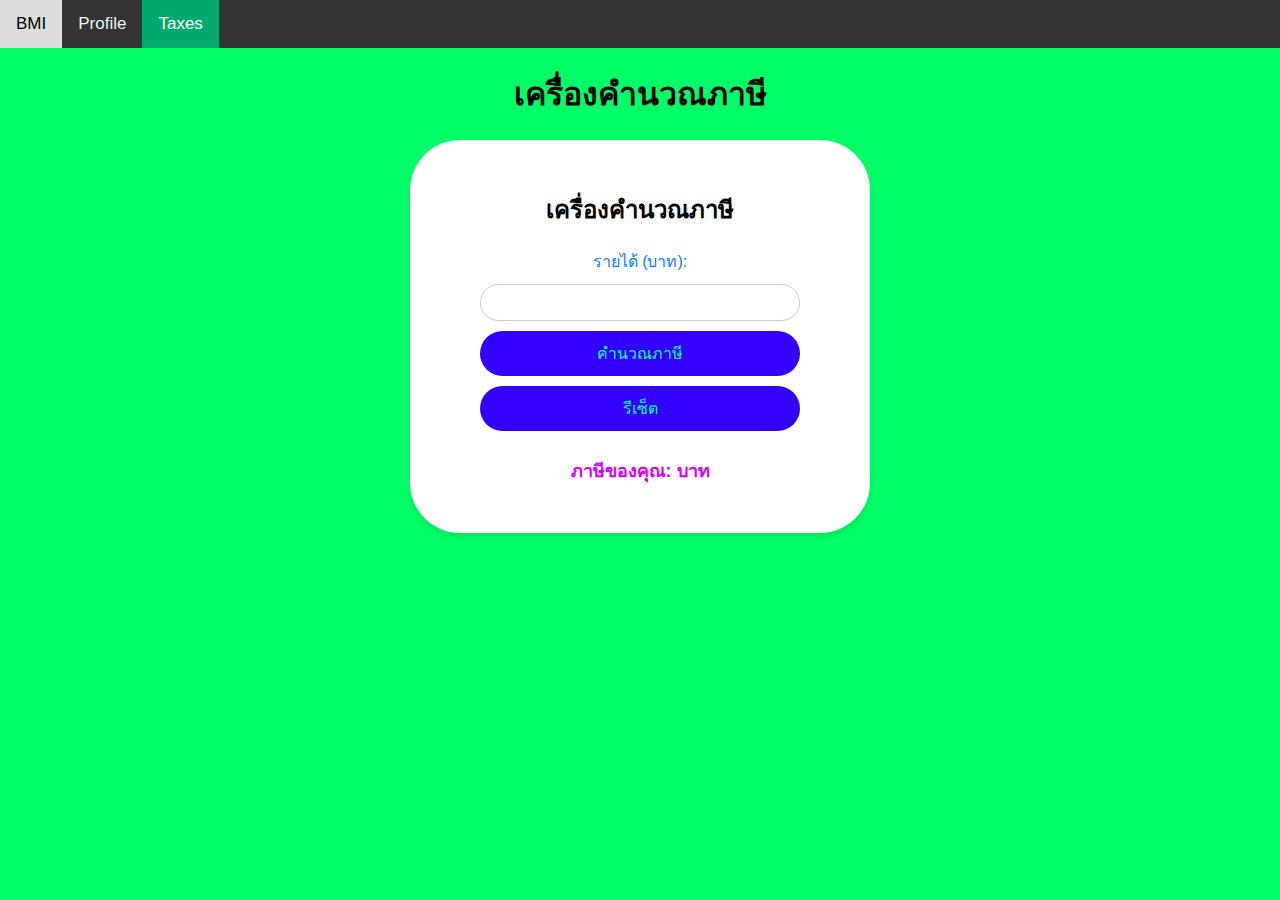
<file: index.htm>
<!DOCTYPE html>
<html lang="th" data-theme="light">
<head>
    <meta charset="UTF-8">
    <meta name="viewport" content="width=device-width, initial-scale=1.0">
    <title>เครื่องคำนวณภาษี</title>
    <style>
        body {
            font-family: Arial, sans-serif;
            margin: 0;
            padding: 0;
            background-color: #00ff66;
        }

        h1 {
            text-align: center;
            color: #000000;
            margin-top: 20px;
        }

        .form-container {
            max-width: 400px;
            margin: 20px auto;
            padding: 30px;
            background-color: #fff;
            border-radius: 50px;
            box-shadow: 0 4px 6px rgba(0, 0, 0, 0.1);
            text-align: center;
        }

        label {
            display: block;
            margin: 10px 0 5px;
            color: #0080ff;
        }

        input[type="number"], input[type="submit"], input[type="reset"] {
            width: 80%;
            padding: 10px;
            margin: 5px 0;
            border-radius: 50px; 
            border: 1px solid #ccc;
            box-sizing: border-box;
        }

        input[type="submit"], input[type="reset"] {
            background-color: #3300ff;
            color: rgb(0, 255, 153);
            border: none;
            cursor: pointer;
            font-size: 16px;
            transition: background-color 0.3s;
        }

        input[type="submit"]:hover, input[type="reset"]:hover {
            background-color: #0099ff;
        }

        .result {
            margin-top: 20px;
        }

        .result h3 {
            font-size: 18px;
            color: #d400ff;
        }

        .topnav {
            overflow: hidden;
            background-color: #333;
        }

        .topnav a {
            float: left;
            color: #f2f2f2;
            text-align: center;
            padding: 14px 16px;
            text-decoration: none;
            font-size: 17px;
        }

        .topnav a:hover {
            background-color: #ddd;
            color: black;
        }

        .topnav a.active {
            background-color: #04AA6D;
            color: white;
        }
    </style>
</head>
<body>
    <div class="topnav">
        <a href="./index.html">BMI</a>
        <a href="https://thiti224.github.io/Profile/?authuser=0">Profile</a>
        <a class="active" href="./index.htm">Taxes</a>
    </div>
    <h1>เครื่องคำนวณภาษี</h1>
    <div class="form-container">
        <h2>เครื่องคำนวณภาษี</h2>
        <form id="taxForm">
            <label for="income">รายได้ (บาท):</label>
            <input type="number" id="income" step="1000" required>

            <input type="submit" value="คำนวณภาษี">
            <input type="reset" value="รีเซ็ต">
        </form>

        <div class="result">
            <h3>ภาษีของคุณ: <span id="taxValue"></span> บาท</h3>
        </div>
    </div>

    <script src="./JS/Taxes.js"></script>
</body>
</html>
</file>
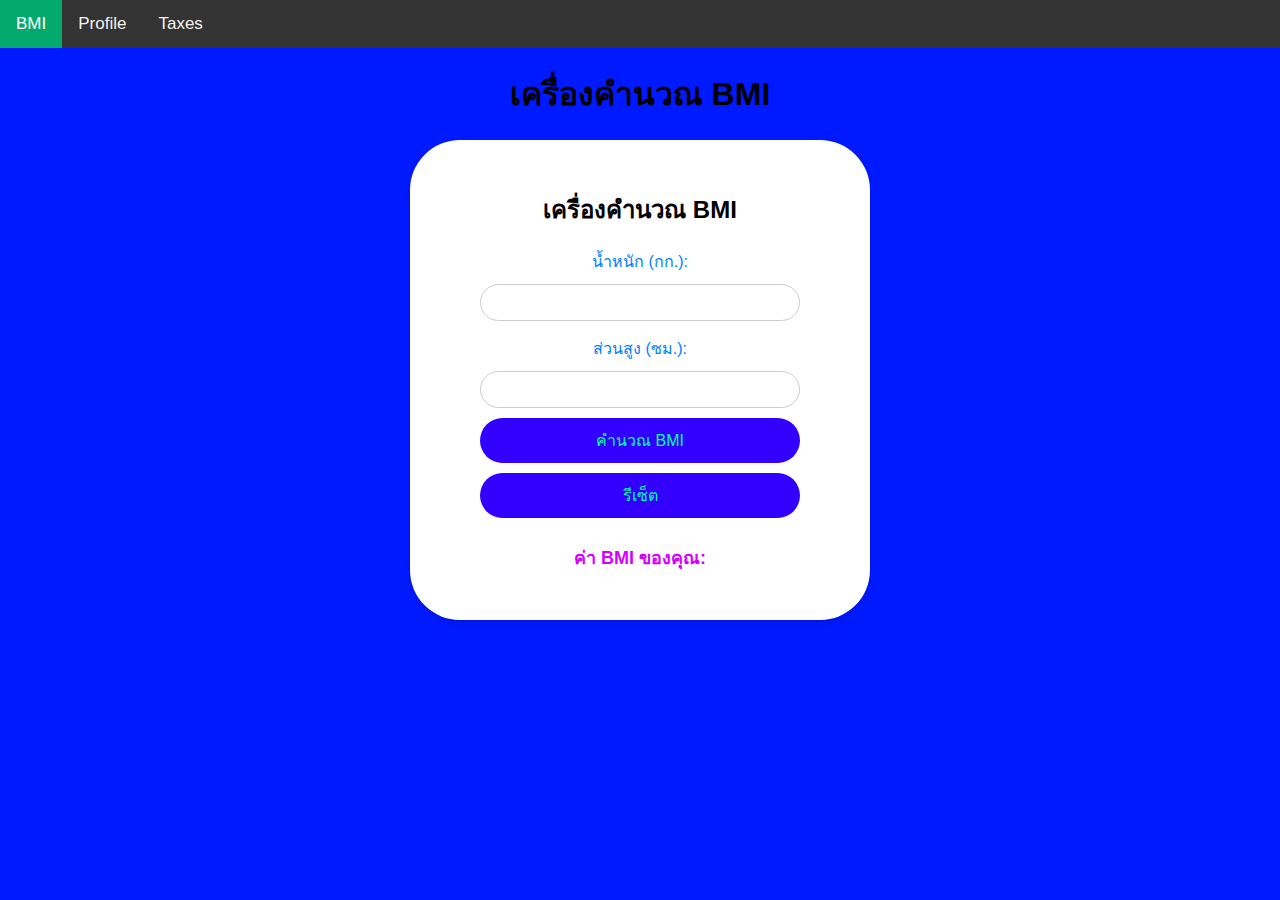
<file: index.html>
<!DOCTYPE html>
<html lang="th" data-theme="light">
<head>
    <meta charset="UTF-8">
    <meta name="viewport" content="width=device-width, initial-scale=1.0">
    <title>เครื่องคำนวณ BMI</title>
    <style>
        body {
            font-family: Arial, sans-serif;
            margin: 0;
            padding: 0;
            background-color: #001aff;
        }

        h1 {
            text-align: center;
            color: #000000;
            margin-top: 20px;
        }

        .form-container {
            max-width: 400px;
            margin: 20px auto;
            padding: 30px;
            background-color: #fff;
            border-radius: 50px;
            box-shadow: 0 4px 6px rgba(0, 0, 0, 0.1);
            text-align: center;
        }

        label {
            display: block;
            margin: 10px 0 5px;
            color: #0080ff;
        }

        input[type="number"], input[type="submit"], input[type="reset"] {
            width: 80%;
            padding: 10px;
            margin: 5px 0;
            border-radius: 50px; 
            border: 1px solid #ccc;
            box-sizing: border-box;
        }

        input[type="submit"], input[type="reset"] {
            background-color: #3300ff;
            color: rgb(0, 255, 153);
            border: none;
            cursor: pointer;
            font-size: 16px;
            transition: background-color 0.3s;
        }

        input[type="submit"]:hover, input[type="reset"]:hover {
            background-color: #0099ff;
        }

        .result {
            margin-top: 20px;
        }

        .result h3 {
            font-size: 18px;
            color: #d400ff;
        }

        .category {
            font-size: 20px;
            font-weight: bold;
            color: #1100ff;
            margin-top: 10px;
        }

        .error {
            color: rgb(0, 8, 255);
            font-weight: bold;
        }

        .topnav {
            overflow: hidden;
            background-color: #333;
        }

        .topnav a {
            float: left;
            color: #f2f2f2;
            text-align: center;
            padding: 14px 16px;
            text-decoration: none;
            font-size: 17px;
        }

        .topnav a:hover {
            background-color: #ddd;
            color: black;
        }

        .topnav a.active {
            background-color: #04AA6D;
            color: white;
        }
    </style>
</head>
<body>
    <div class="topnav">
        <a class="active" href="./index.html">BMI</a>
        <a href="https://thiti224.github.io/Profile/?authuser=0">Profile</a>
        <a href="./index.htm">Taxes</a>
    </div>
    <h1>เครื่องคำนวณ BMI</h1>
    <div class="form-container">
        <h2>เครื่องคำนวณ BMI</h2>
        <form id="bmiForm">
            <label for="weight">น้ำหนัก (กก.):</label>
            <input type="number" id="weight" step="0.1" required>

            <label for="height">ส่วนสูง (ซม.):</label>
            <input type="number" id="height" required>

            <input type="submit" value="คำนวณ BMI">
            <input type="reset" value="รีเซ็ต">
        </form>

        <div class="result">
            <h3>ค่า BMI ของคุณ: <span id="bmiValue"></span></h3>
            <h3 id="bmiCategory" class="category"></h3>
            <p id="bmiError" class="error"></p>
        </div>
    </div>

    <script src="./JS/BMI.js"></script>
</body>
</html>
</file>
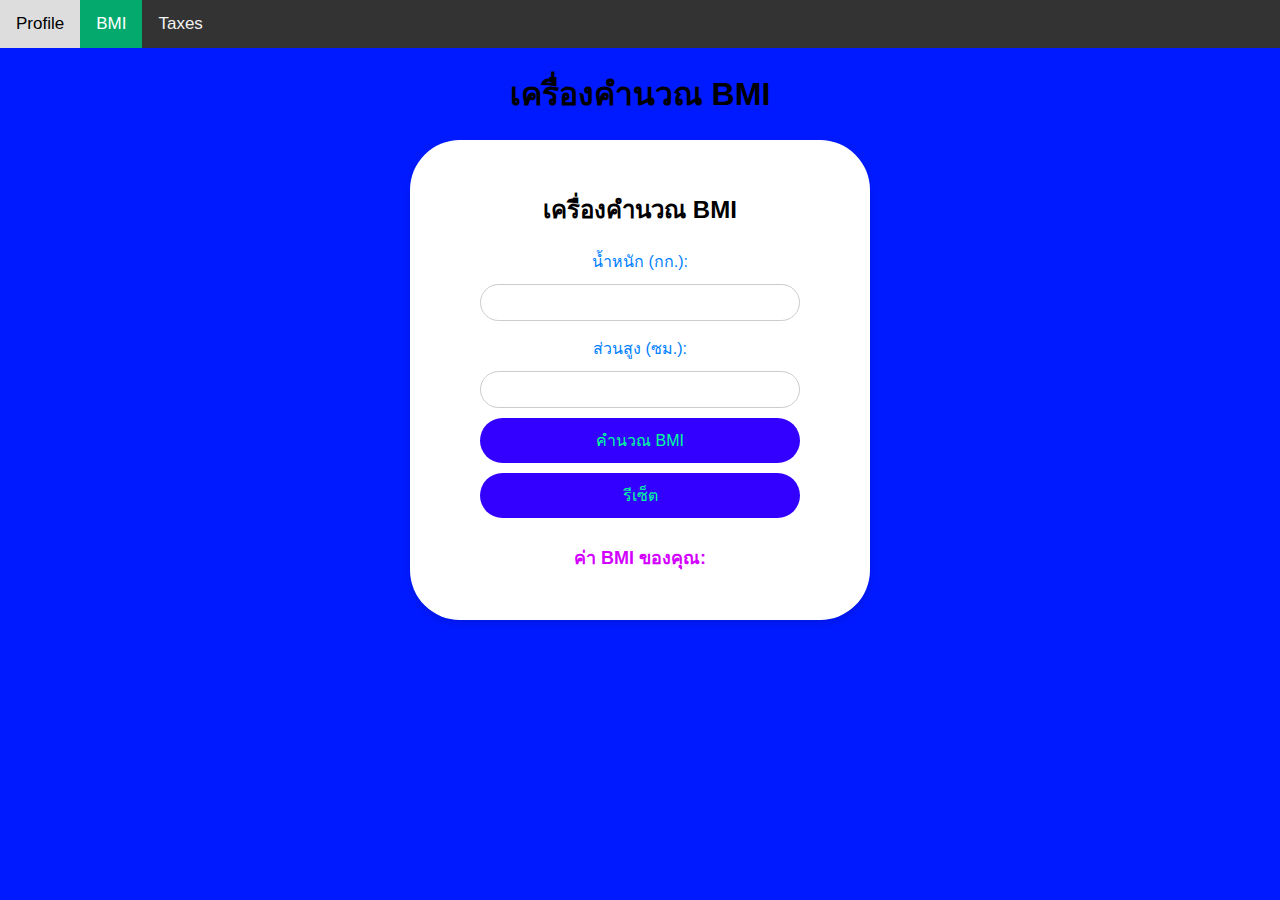
<file: BMI.html>
<!DOCTYPE html>
<html lang="th" data-theme="light">
<head>
    <meta charset="UTF-8">
    <meta name="viewport" content="width=device-width, initial-scale=1.0">
    <title>เครื่องคำนวณ BMI</title>
    <style>
        body {
            font-family: Arial, sans-serif;
            margin: 0;
            padding: 0;
            background-color: #001aff;
        }

        h1 {
            text-align: center;
            color: #000000;
            margin-top: 20px;
        }

        .form-container {
            max-width: 400px;
            margin: 20px auto;
            padding: 30px;
            background-color: #fff;
            border-radius: 50px;
            box-shadow: 0 4px 6px rgba(0, 0, 0, 0.1);
            text-align: center;
        }

        label {
            display: block;
            margin: 10px 0 5px;
            color: #0080ff;
        }

        input[type="number"], input[type="submit"], input[type="reset"] {
            width: 80%;
            padding: 10px;
            margin: 5px 0;
            border-radius: 50px; 
            border: 1px solid #ccc;
            box-sizing: border-box;
        }

        input[type="submit"], input[type="reset"] {
            background-color: #3300ff;
            color: rgb(0, 255, 153);
            border: none;
            cursor: pointer;
            font-size: 16px;
            transition: background-color 0.3s;
        }

        input[type="submit"]:hover, input[type="reset"]:hover {
            background-color: #0099ff;
        }

        .result {
            margin-top: 20px;
        }

        .result h3 {
            font-size: 18px;
            color: #d400ff;
        }

        .category {
            font-size: 20px;
            font-weight: bold;
            color: #1100ff;
            margin-top: 10px;
        }

        .error {
            color: rgb(0, 8, 255);
            font-weight: bold;
        }

        .topnav {
            overflow: hidden;
            background-color: #333;
        }

        .topnav a {
            float: left;
            color: #f2f2f2;
            text-align: center;
            padding: 14px 16px;
            text-decoration: none;
            font-size: 17px;
        }

        .topnav a:hover {
            background-color: #ddd;
            color: black;
        }

        .topnav a.active {
            background-color: #04AA6D;
            color: white;
        }
    </style>
</head>
<body>
    <div class="topnav">
        <a href="./name.html">Profile</a>
        <a class="active" chref="./BMI.html">BMI</a>
        <a href="./Taxes.html">Taxes</a>
    </div>
    <h1>เครื่องคำนวณ BMI</h1>
    <div class="form-container">
        <h2>เครื่องคำนวณ BMI</h2>
        <form id="bmiForm">
            <label for="weight">น้ำหนัก (กก.):</label>
            <input type="number" id="weight" step="0.1" required>

            <label for="height">ส่วนสูง (ซม.):</label>
            <input type="number" id="height" required>

            <input type="submit" value="คำนวณ BMI">
            <input type="reset" value="รีเซ็ต">
        </form>

        <div class="result">
            <h3>ค่า BMI ของคุณ: <span id="bmiValue"></span></h3>
            <h3 id="bmiCategory" class="category"></h3>
            <p id="bmiError" class="error"></p>
        </div>
    </div>

    <script src="./JS/BMI.js"></script>
</body>
</html>
</file>
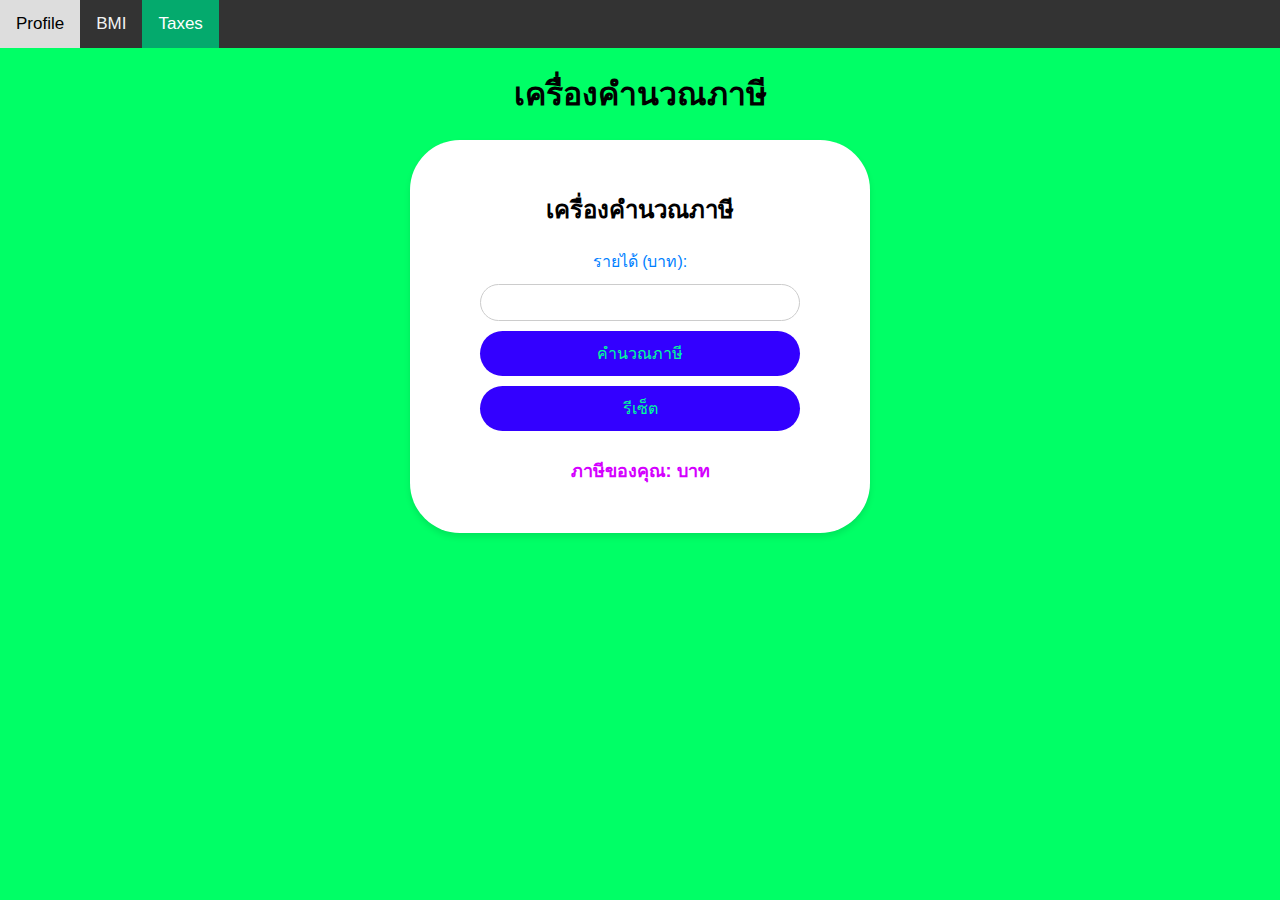
<file: Taxes.html>
<!DOCTYPE html>
<html lang="th" data-theme="light">
<head>
    <meta charset="UTF-8">
    <meta name="viewport" content="width=device-width, initial-scale=1.0">
    <title>เครื่องคำนวณภาษี</title>
    <style>
        body {
            font-family: Arial, sans-serif;
            margin: 0;
            padding: 0;
            background-color: #00ff66;
        }

        h1 {
            text-align: center;
            color: #000000;
            margin-top: 20px;
        }

        .form-container {
            max-width: 400px;
            margin: 20px auto;
            padding: 30px;
            background-color: #fff;
            border-radius: 50px;
            box-shadow: 0 4px 6px rgba(0, 0, 0, 0.1);
            text-align: center;
        }

        label {
            display: block;
            margin: 10px 0 5px;
            color: #0080ff;
        }

        input[type="number"], input[type="submit"], input[type="reset"] {
            width: 80%;
            padding: 10px;
            margin: 5px 0;
            border-radius: 50px; 
            border: 1px solid #ccc;
            box-sizing: border-box;
        }

        input[type="submit"], input[type="reset"] {
            background-color: #3300ff;
            color: rgb(0, 255, 153);
            border: none;
            cursor: pointer;
            font-size: 16px;
            transition: background-color 0.3s;
        }

        input[type="submit"]:hover, input[type="reset"]:hover {
            background-color: #0099ff;
        }

        .result {
            margin-top: 20px;
        }

        .result h3 {
            font-size: 18px;
            color: #d400ff;
        }

        .topnav {
            overflow: hidden;
            background-color: #333;
        }

        .topnav a {
            float: left;
            color: #f2f2f2;
            text-align: center;
            padding: 14px 16px;
            text-decoration: none;
            font-size: 17px;
        }

        .topnav a:hover {
            background-color: #ddd;
            color: black;
        }

        .topnav a.active {
            background-color: #04AA6D;
            color: white;
        }
    </style>
</head>
<body>
    <div class="topnav">
        <a href="./name.html">Profile</a>
        <a href="./bmi.html">BMI</a>
        <a class="active" href="./tax.html">Taxes</a>
    </div>
    <h1>เครื่องคำนวณภาษี</h1>
    <div class="form-container">
        <h2>เครื่องคำนวณภาษี</h2>
        <form id="taxForm">
            <label for="income">รายได้ (บาท):</label>
            <input type="number" id="income" step="1000" required>

            <input type="submit" value="คำนวณภาษี">
            <input type="reset" value="รีเซ็ต">
        </form>

        <div class="result">
            <h3>ภาษีของคุณ: <span id="taxValue"></span> บาท</h3>
        </div>
    </div>

    <script src="./JS/Taxes.js"></script>
</body>
</html>
</file>
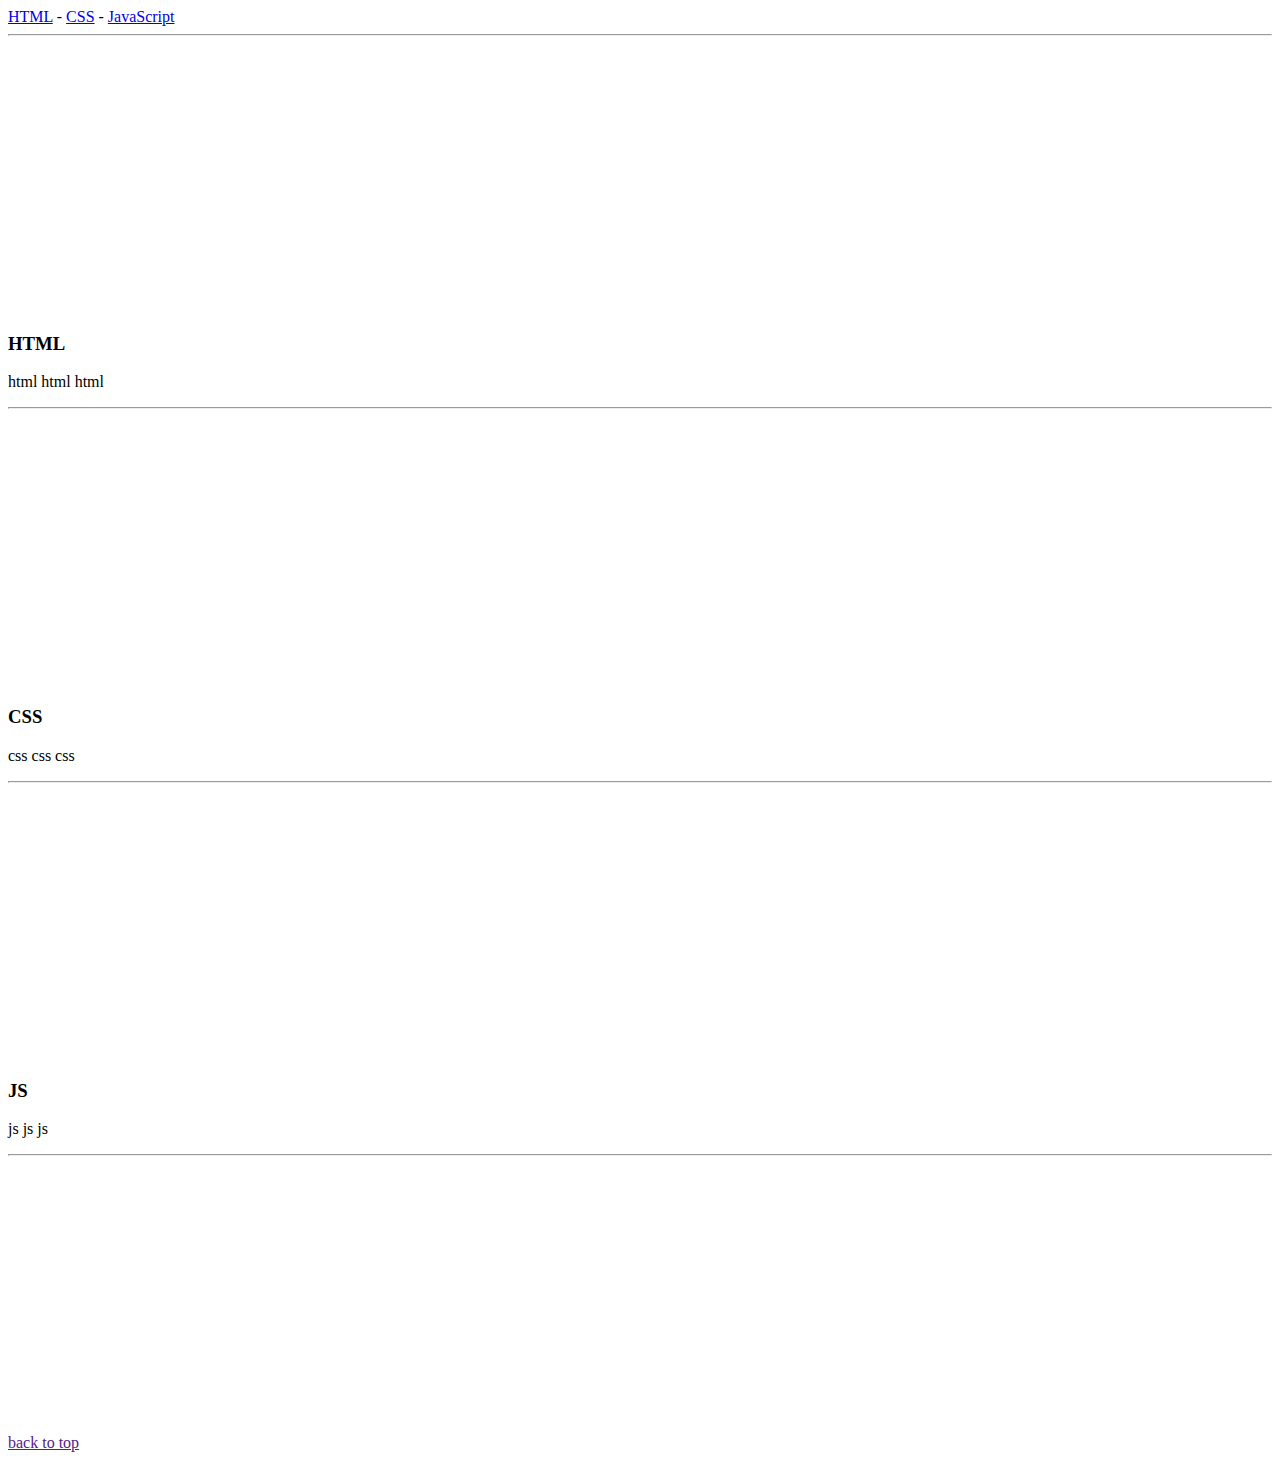
<file: img/dir/onepage.html>
<!DOCTYPE html>
<html lang="en">
<head>
    <meta charset="UTF-8">
    <meta name="viewport" content="width=device-width, initial-scale=1.0">
    <title>programming</title>
</head>
<body>
    <a href="#html">HTML</a> -
    <a href="#css">CSS</a> -
    <a href="#js">JavaScript</a>
    <hr>
    <br><br><br><br><br><br><br><br><br><br><br><br><br><br><br>

    <div id="html">
        <h3>HTML</h3>
        <p>html html html</p>
    </div>

    <hr>
    <br><br><br><br><br><br><br><br><br><br><br><br><br><br><br>

    <div id="css">
        <h3>CSS</h3>
        <p>css css css</p>
    </div>

    <hr>
    <br><br><br><br><br><br><br><br><br><br><br><br><br><br><br>

    <div id="js">
        <h3>JS</h3>
        <p>js js js</p>
    </div>

    <hr>
    <br><br><br><br><br><br><br><br><br><br><br><br><br><br><br>

    <div>
    <a href="">back to top</a>

    </div>

</body>
</html>
</file>
